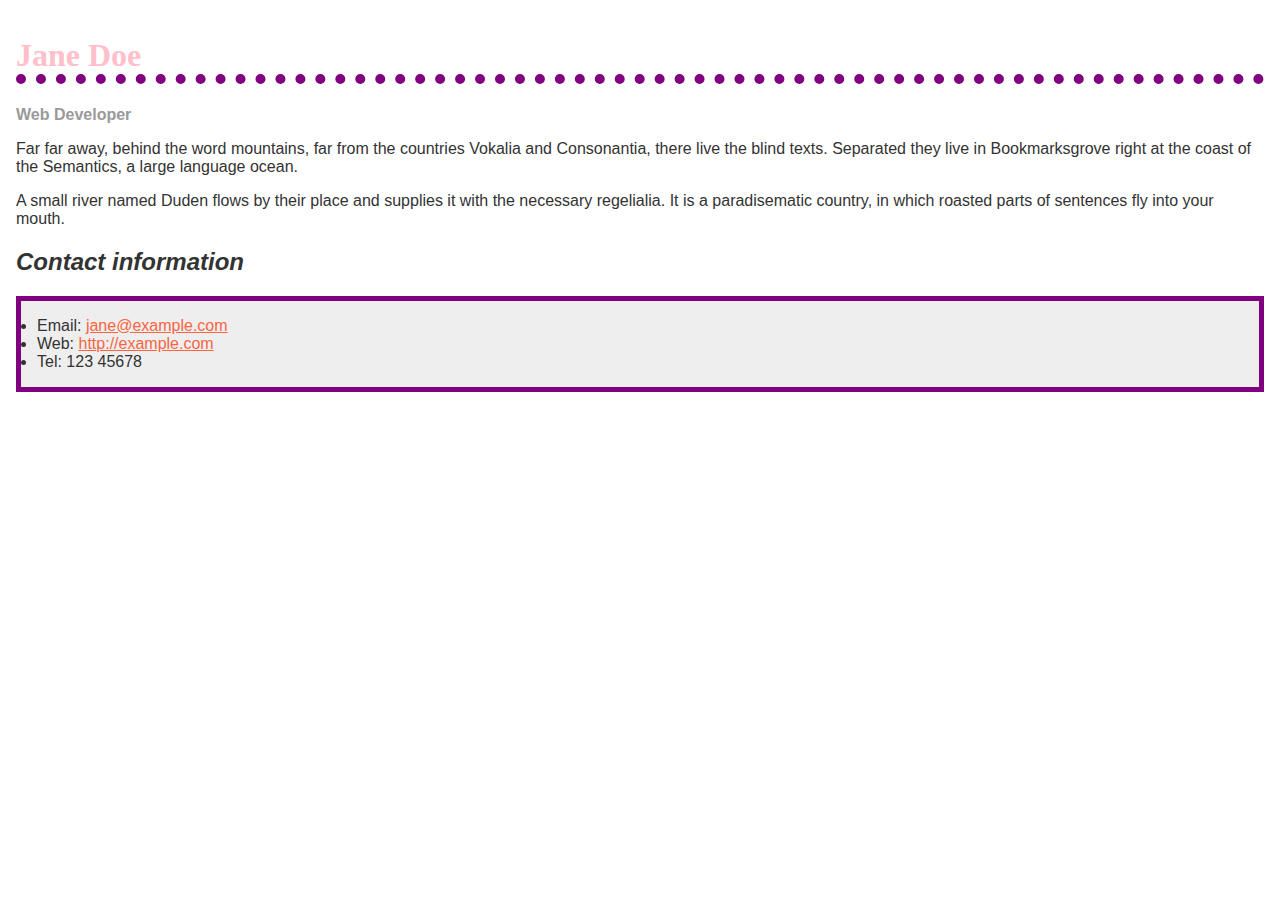
<file: Lesson 8/index.html>
<!doctype html>
<html lang="en">
<head>
    <meta charset="utf-8">
    <title>Formatting a biography</title>
    <link rel="stylesheet" href="style.css" />
</head>
<body>
    <h1>Jane Doe</h1>
    <div class="job-title">Web Developer</div>
    <p>Far far away, behind the word mountains, far from the countries Vokalia and Consonantia, there live the blind
        texts. Separated they live in Bookmarksgrove right at the coast of the Semantics, a large language ocean.
    </p>
    <p>A small river named Duden flows by their place and supplies it with the necessary regelialia. It is a
        paradisematic country, in which roasted parts of sentences fly into your mouth.
    </p>
    <h2>Contact information</h2>
    <ul>
        <li>Email:
            <a href="mailto:jane@example.com">jane@example.com</a>
        </li>
        <li>Web:
            <a href="http://example.com">http://example.com</a>
        </li>
        <li>Tel: 123 45678</li>
    </ul>
</body>
</html>
</file>
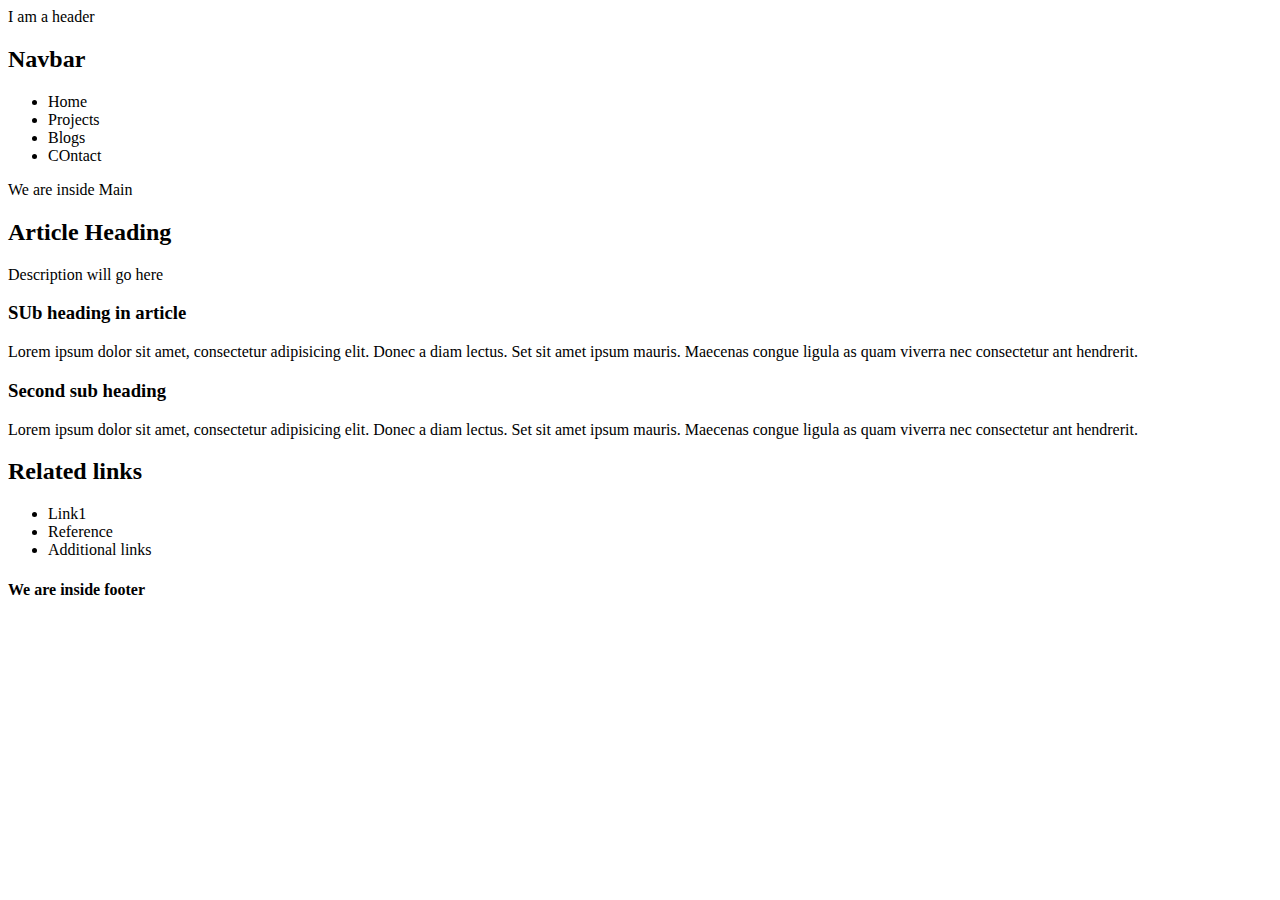
<file: Lesson 5/htmllayout.html>
<!DOCTYPE html>
<html lang="en">

<head>
    <meta charset="UTF-8">
    <meta http-equiv="X-UA-Compatible" content="IE=edge">
    <meta name="viewport" content="width=device-width, initial-scale=1.0">
    <title>Document</title>
</head>

<body>

    <!-- We are learning about HTML layout elements , No css will inlcude here -->
    <!-- demo text: Lorem ipsum dolor sit amet, consectetur adipisicing elit. Donec a diam lectus. Set sit amet ipsum mauris.
    Maecenas congue ligula as quam viverra nec consectetur ant hendrerit.
 -->
    <!-- Main header -->
    <header>I am a header</header>

    <!-- Navbar -->
    <nav>
        <h2>Navbar</h2>
        <ul>
            <li href="#">Home</li>
            <li href="#">Projects</li>
            <li href="#">Blogs</li>
            <li href="#">COntact</li>
        </ul>
    </nav>

    <!-- main -->
    <main>

        <p>We are inside Main</p>
        <!-- article -->
        <article>

            <h2>Article Heading</h2>
            <p>Description will go here</p>

            <h3>SUb heading in article</h3>
            <p>Lorem ipsum dolor sit amet, consectetur adipisicing elit. Donec a diam lectus. Set sit amet ipsum mauris.
                Maecenas congue ligula as quam viverra nec consectetur ant hendrerit.</p>

            <h3>Second sub heading</h3>
            <p>Lorem ipsum dolor sit amet, consectetur adipisicing elit. Donec a diam lectus. Set sit amet ipsum mauris.
                Maecenas congue ligula as quam viverra nec consectetur ant hendrerit.</p>
            

        </article>

        <!-- aside -->
        <aside>
            <h2>Related links</h2>
            <ul>
                <li>Link1</li>
                <li>Reference</li>
                <li>Additional links</li>
            </ul>
        </aside>

    </main>
    <!-- main ends here -->

    <!-- footer -->
    <footer>
        <h4>We are inside footer</h4>
    </footer>
</body>

</html>
</file>
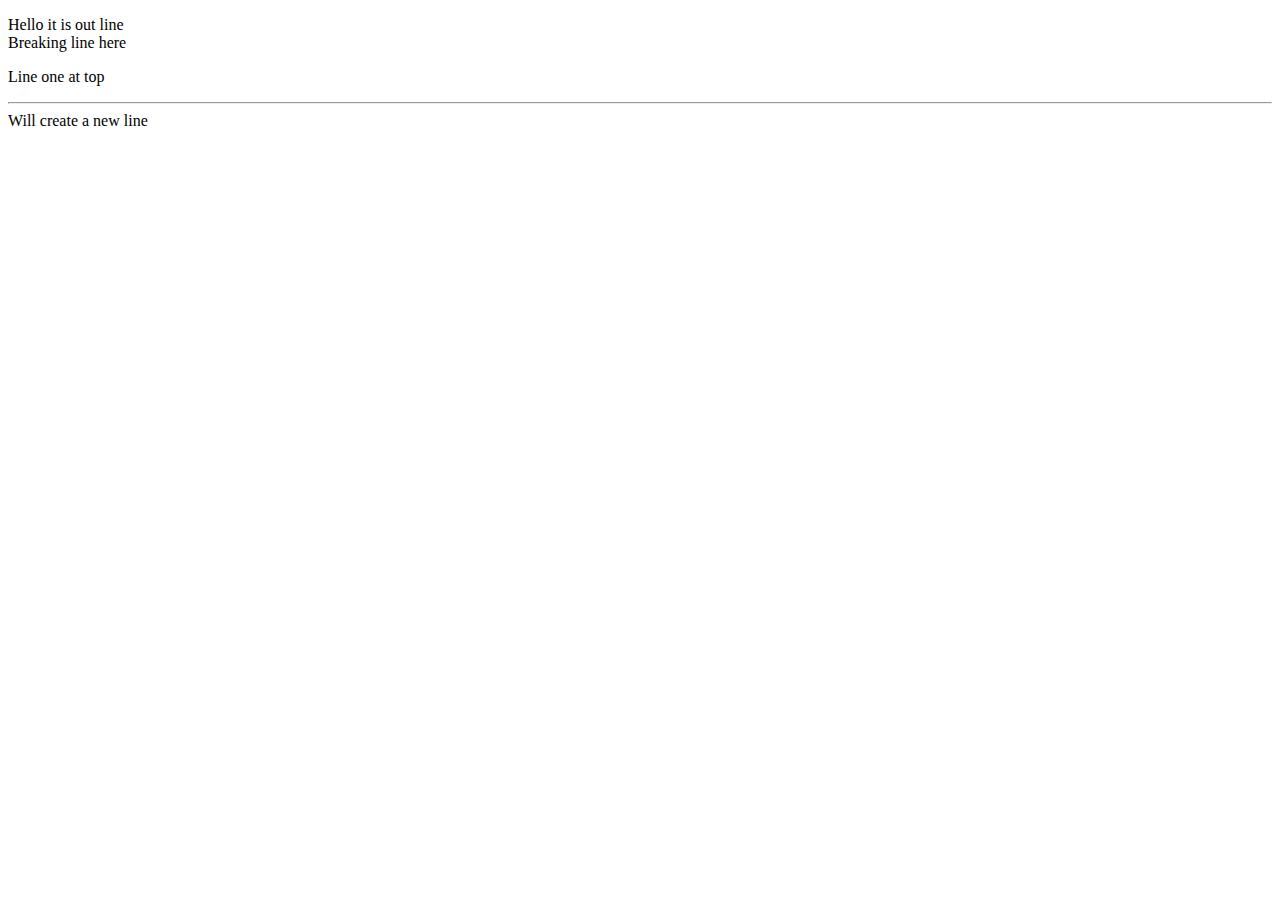
<file: Lesson 5/linebreakandhrline.html>
<!DOCTYPE html>
<html lang="en">
<head>
    <meta charset="UTF-8">
    <meta http-equiv="X-UA-Compatible" content="IE=edge">
    <meta name="viewport" content="width=device-width, initial-scale=1.0">
    <title>Document</title>
</head>
<body>
    
    <!-- Line breaks and Horizontal line -->

    <!-- <br>- the line break element -->
    <p>Hello it is out line <br>Breaking line here</p>

    <!-- <hr> - the horizontal line element -->
    <p>Line one at top <hr> Will create a new line </p>

</body>
</html>
</file>
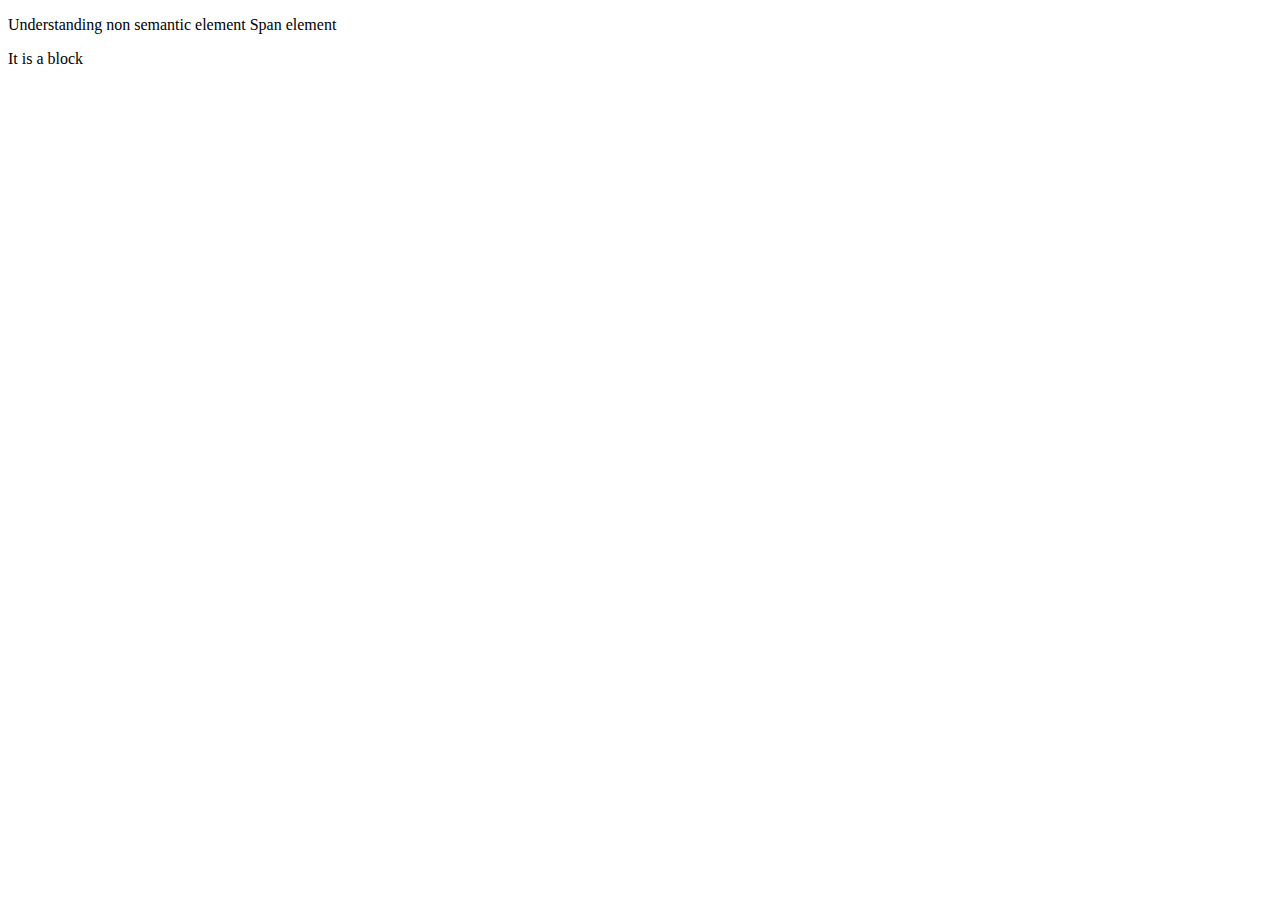
<file: Lesson 5/non-semanticwrapper.html>
<!DOCTYPE html>
<html lang="en">

<head>
    <meta charset="UTF-8">
    <meta http-equiv="X-UA-Compatible" content="IE=edge">
    <meta name="viewport" content="width=device-width, initial-scale=1.0">
    <title>Document</title>
</head>

<body>

    <!-- Non semantic wrapper -->

    <!-- <span> is an inline non-semantic element, that you must solely use if you cannot consider a much better semantic text element/component to wrap your content or do not need to add any specific meaning. -->

        <p>Understanding non semantic element <span>Span element</span></p>


    <!-- <div> could be a block-level non-semantic element/part, that you ought to only use if you cannot consider a better semantic block element to use, or do not need to add any specific meaning -->

        <div>It is a block</div>

</body>

</html>
</file>
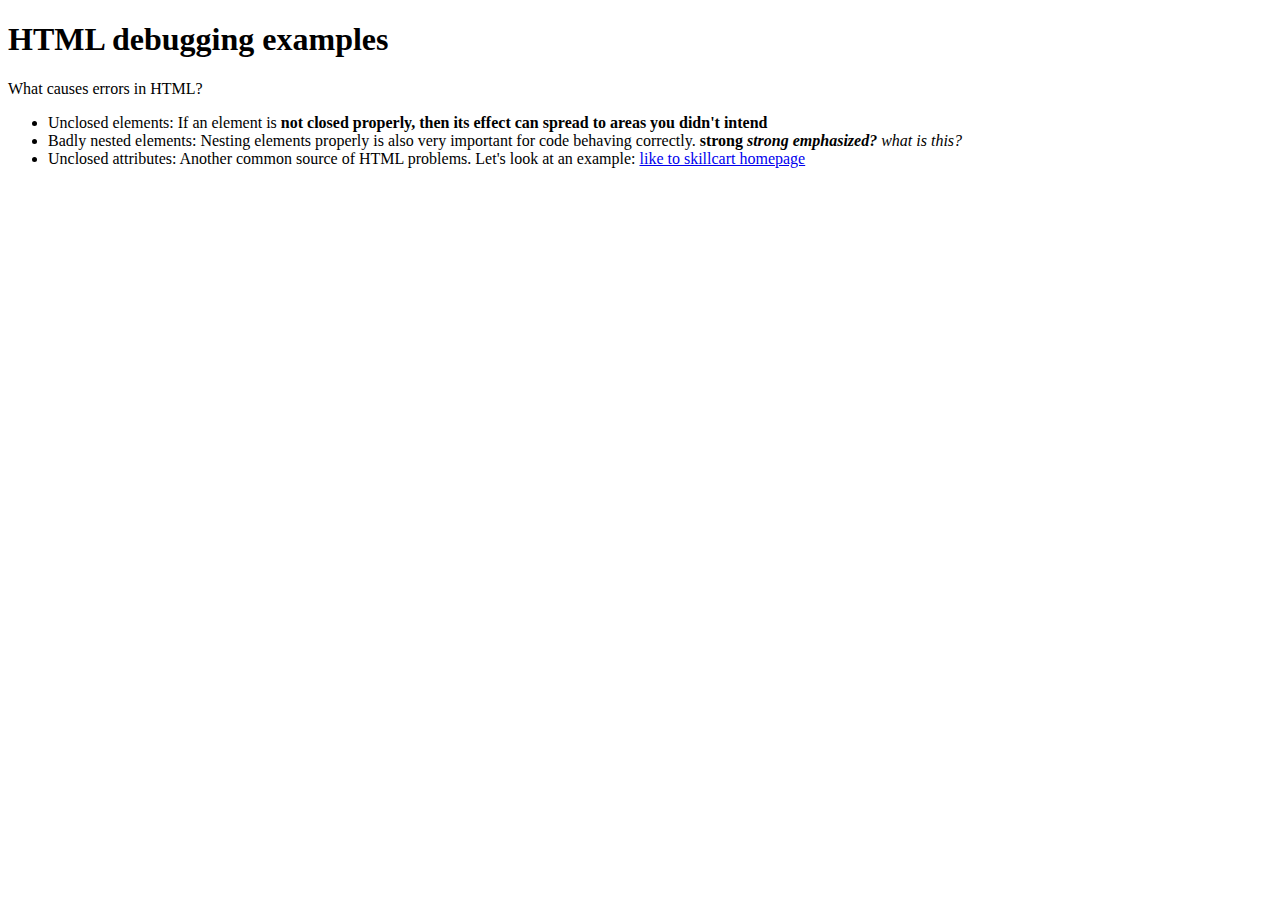
<file: Lesson 6/debugging.html>
<!DOCTYPE html>
<html lang="en">

<head>
    <meta charset="UTF-8">
    <meta http-equiv="X-UA-Compatible" content="IE=edge">
    <meta name="viewport" content="width=device-width, initial-scale=1.0">
    <title>Document</title>
</head>

<body>
    <!-- 2.	Let’s Understand the Problems:
            •	The Paragraph and List item has no closing tags in it. 
            •	The first <strong> tag/element also have no closing tag. This is more problem-causing, as it is not simple to get where the element is to end. Thus, all the remaining texts get strongly emphasized.
            •	This line is enclosed withing more than one tag:
            •	<strong>strong <em>strong emphasized</strong>what is this? </em>. It is not understandable how to interpret them because of the earlier problem.
            •	At last, the href value is not enclosed within the quotes, as the quote is missing. This caused a big problem; the link has not been rendered at all.
     -->

     <!-- Using HTML validation to debug -->
    <h1>HTML debugging examples</h1>
    <p>What causes errors in HTML?
        <ul>
            <li>Unclosed elements: If an element is <strong>not closed properly, then its effect can spread to areas you
                    didn't intend</strong></li>
            <li>Badly nested elements: Nesting elements properly is also very important for code behaving correctly.
                <strong>strong <em>strong emphasized?</em></strong>
                <em>what is this?</em> </li>
            <li>Unclosed attributes: Another common source of HTML problems. Let's look at an example: <a href="https://skillcart.org/">like to skillcart homepage</a>
            </li>
    </ul>
     
</body>
</html>
</file>
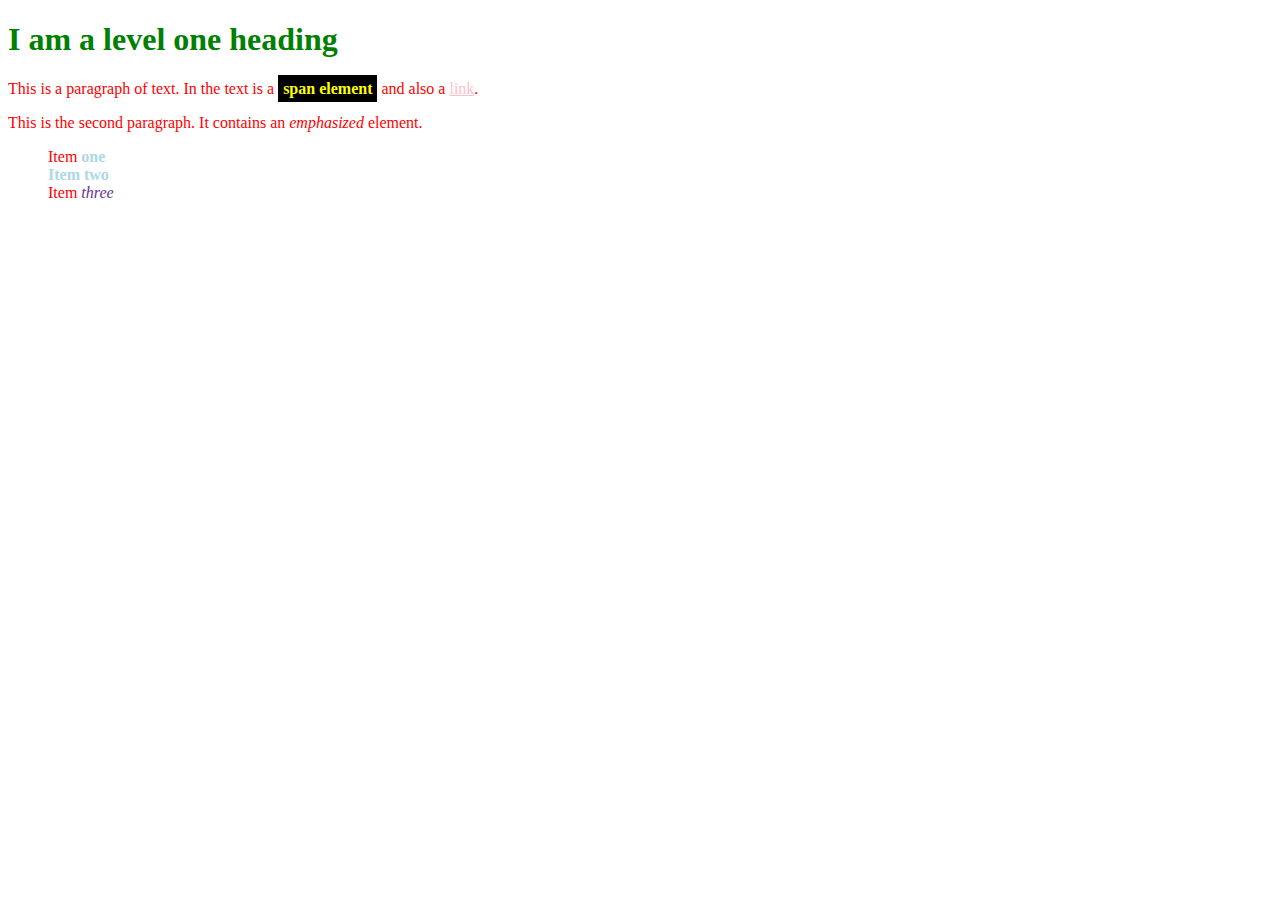
<file: Lesson 7/csslesson.html>
<!doctype html>
<html lang="en">
<head>
    <meta charset="utf-8">
    <title>Getting started with CSS</title>
    <!-- Adding css to HTML -->
    <link href="style.css" rel="stylesheet" />
</head>
<body>
    <h1>I am a level one heading</h1>
    <p>This is a paragraph of text. In the text is a <span class="special">span element</span>
        and also a <a href="https://example.com">link</a>.</p>
    <p>This is the second paragraph. It contains an <em>emphasized</em> element.</p>
    <ul>
        <li>Item <span class="special">one</span></li>
        <li class="special">Item two</li>
        <li>Item <em>three</em></li>
    </ul>
</body>
</html>
</file>
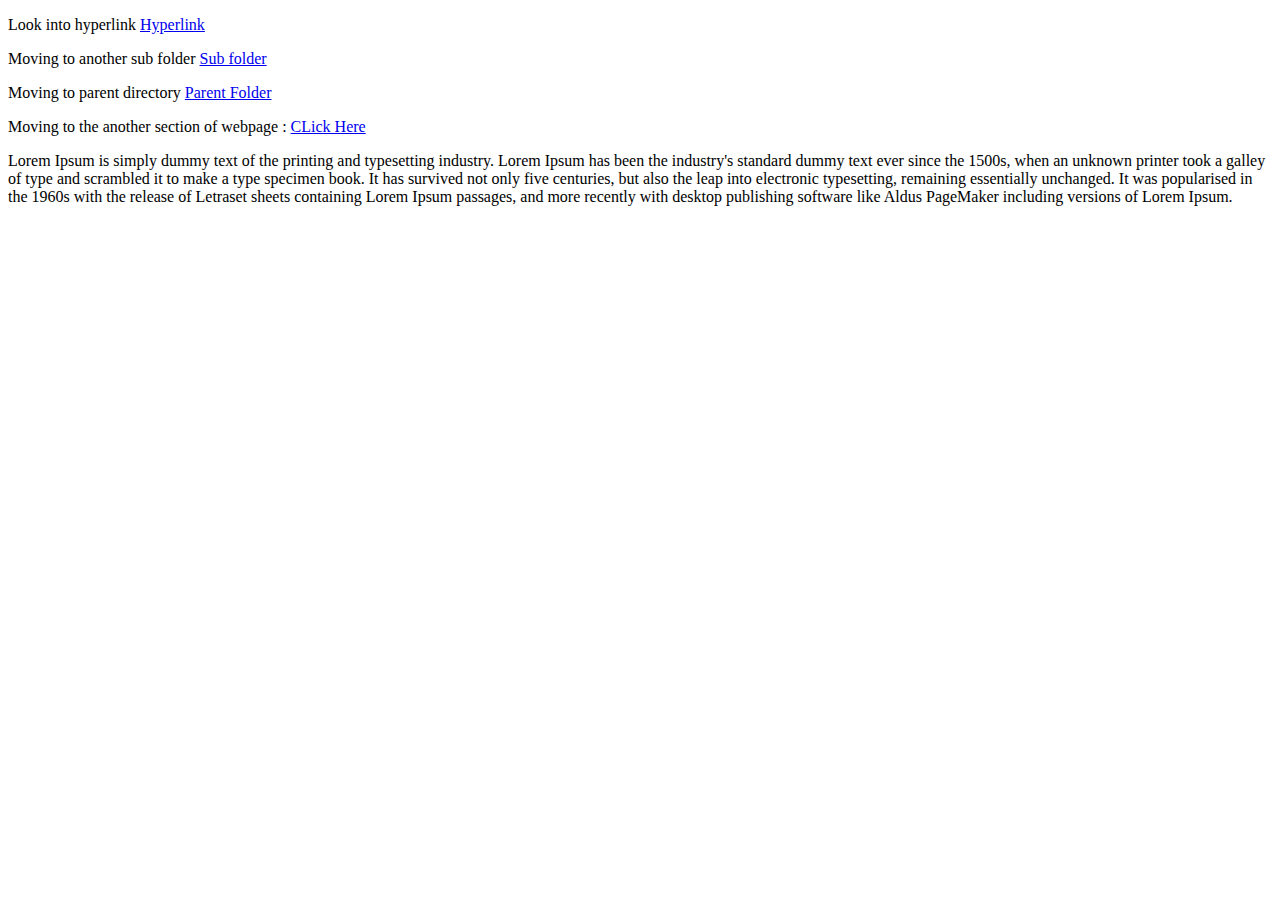
<file: lesson4/Urlandpath.html>
<!DOCTYPE html>
<html lang="en">

<head>
    <meta charset="UTF-8">
    <meta http-equiv="X-UA-Compatible" content="IE=edge">
    <meta name="viewport" content="width=device-width, initial-scale=1.0">
    <title>Web page</title>

</head>

<body>

    <!-- URL and Paths --> 

    <!-- Same directory -->
    <p>Look into hyperlink 
        <a href="hyperlink.html">Hyperlink</a>
    </p>

    <!-- sub directory -->
    <p>Moving to another sub folder
        <a href="quiz/index.html">Sub folder</a>
    </p>

    <!-- moving back to parent folder -->
    <p>Moving to parent directory
        <a href="../Lesson 3/index.html">Parent Folder</a>
    </p>

    <!-- moving to another section on same page using id -->

    <p>Moving to the another section of webpage : 
        <a href="#link-to-para">CLick Here</a>
    </p>

    <!-- to link another section -->
    <div id="link-to-para">
        
        Lorem Ipsum is simply dummy text of the printing and typesetting industry. Lorem Ipsum has been the industry's standard dummy text ever since the 1500s, when an unknown printer took a galley of type and scrambled it to make a type specimen book. It has survived not only five centuries, but also the leap into electronic typesetting, remaining essentially unchanged. It was popularised in the 1960s with the release of Letraset sheets containing Lorem Ipsum passages, and more recently with desktop publishing software like Aldus PageMaker including versions of Lorem Ipsum.
    </div>

</body>

</html>
</file>
<file: Lesson 8/style.css>
/* We have the starting template and modify it to suggested changes to the page */

body {
    background-color: #fff;
    color: #333;
    font-family: Arial, Helvetica, sans-serif;
    padding: 1em;
    margin: 0;
}

h1 {
    color: pink;
    font-size: 2em;
    font-family: Georgia, 'Times New Roman', Times, serif;
    border-bottom: 10px dotted purple;

}

h2 {
    font-size: 1.5em;
    font-style: italic;
}

/* Change the ul used for the contact details a background-color of #eeeeee, and a 5px solid purple border. Use some padding to keep the element content away from the border from all sides. */

ul{
    background-color: #eeeeee;
    border:5px solid purple;
    padding:1rem;
}
.job-title {
    color: #999999;
    font-weight: bold;
}

a:link,
a:visited {
    color: #fb6542;
}

a:hover {
    color:green;
    text-decoration: none;
}
</file>
<file: Lesson 7/style.css>
h1 {
    color: green;
}

p,
li {
    color: red;
}

li {
    list-style-type: none;
}

li.special,
span.special {
    color: lightblue;
    font-weight: bold;
}

li em {
    color: rebeccapurple;
}

a:link {
    color: pink;
}

a:visited {
    color: green;
}

a:hover {
    text-decoration: none;
}

/* Combining combinators and selectors */

/* selects any span which is inside article */
/* article span {} */

/* we can combine multiple types too */

body h1+p .special{
    color: yellow;
    background-color: black;
    padding:5px;
}
</file>
